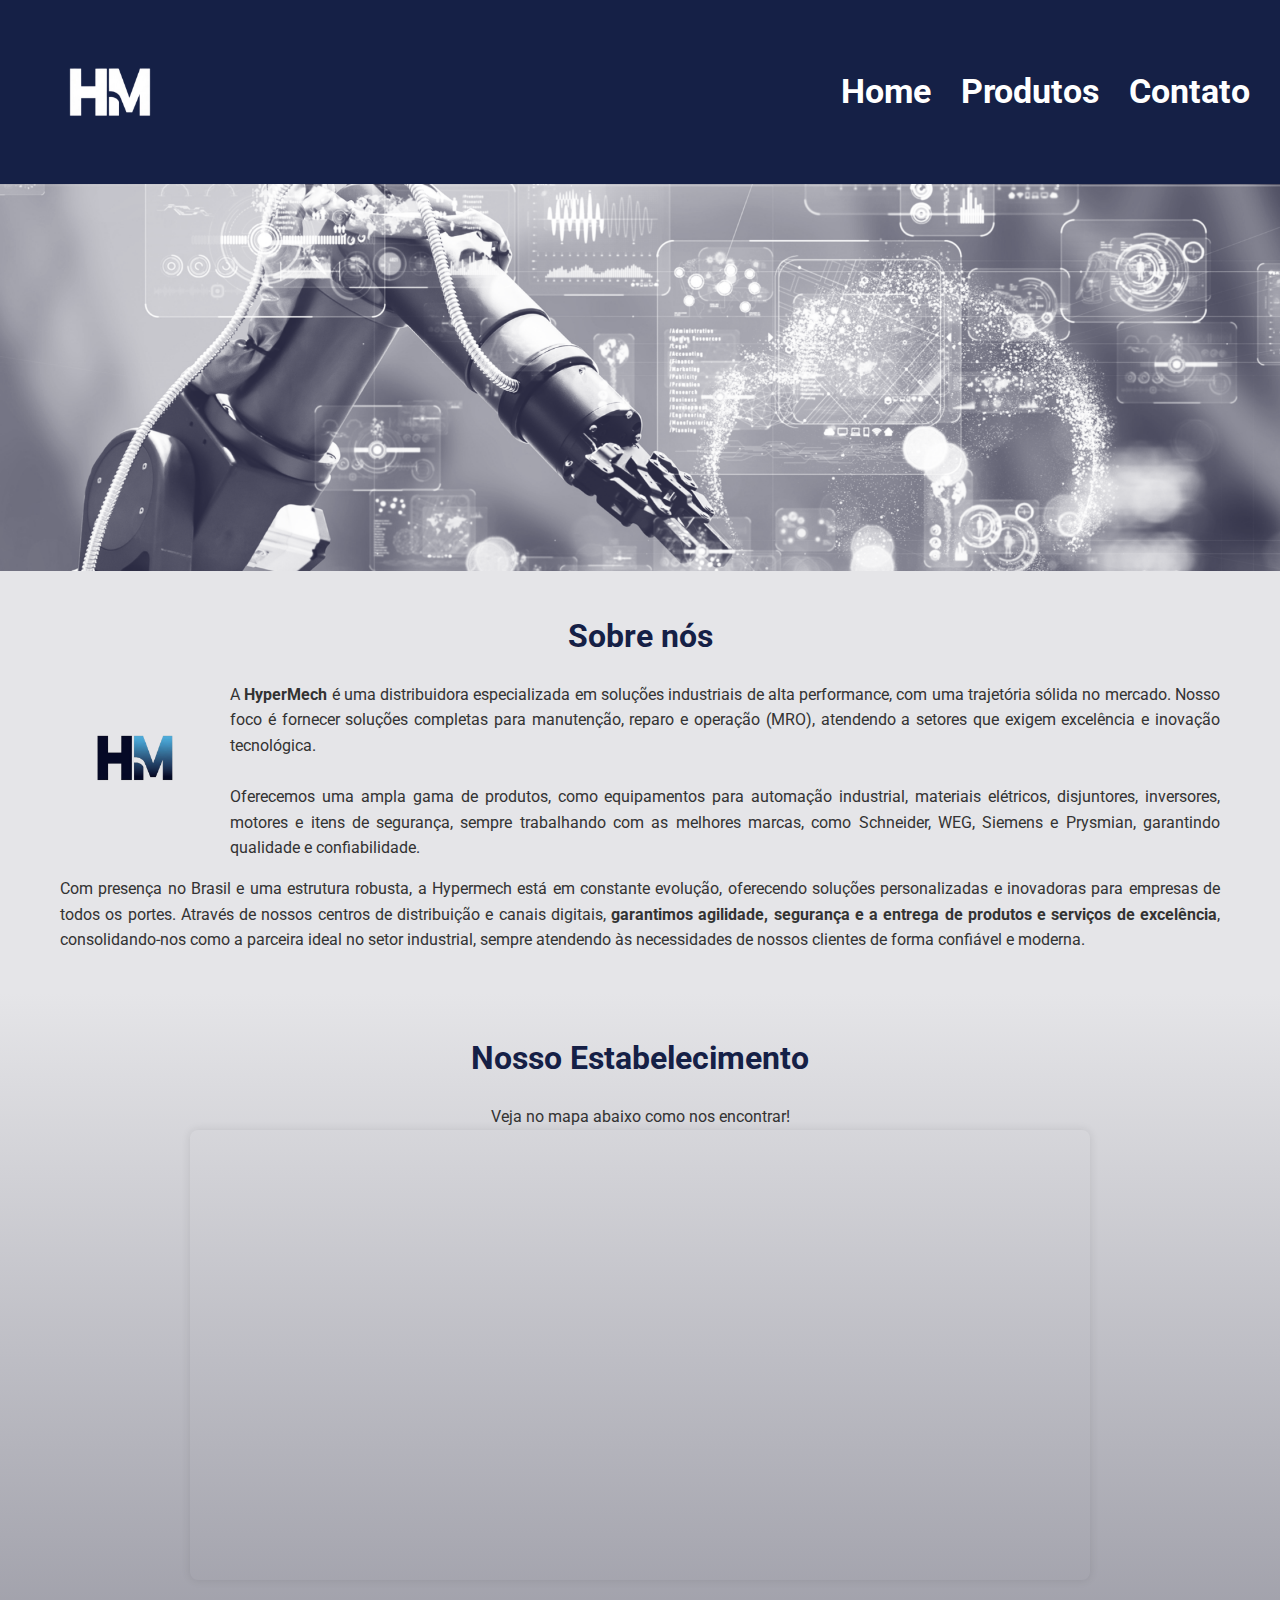
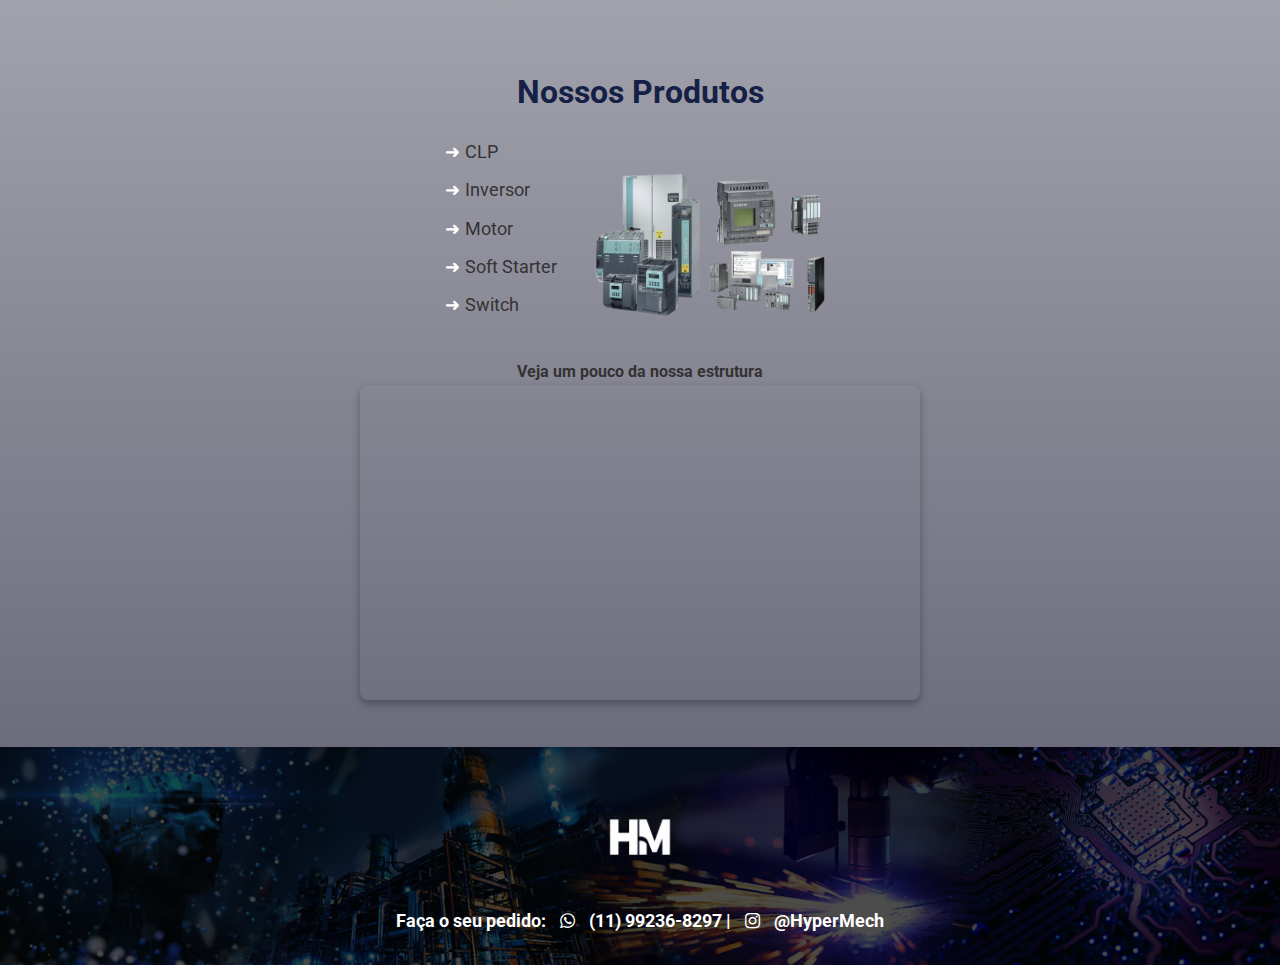
<file: index.html>
<!DOCTYPE html>
<html lang="pt-BR">
  <head>
    <meta charset="UTF-8" />
    <meta name="viewport" content="width=device-width, initial-scale=1.0" />
    <link href="estilos.css" rel="stylesheet" />
    <link href="https://maxcdn.bootstrapcdn.com/font-awesome/4.5.0/css/font-awesome.min.css" rel="stylesheet" />
    <link href="https://fonts.googleapis.com/css2?family=Roboto:wght@400;700&display=swap" rel="stylesheet" />
    <title>HyperMech</title>
    
    <script>
      alert('Bem-vindo ao nosso site!');      
    </script>

  </head>
  <body>
    <header>
      <img src="img/Logo.png" title="HyperMech" class="logo" />
      <nav>
        <ul>
          <li><a href="index.html">Home</a></li>
          <li><a href="produtos.html">Produtos</a></li>
          <li><a href="contato.html">Contato</a></li>

        </ul>
      </nav>
    </header>

    <img src="img/Banner.jpg" class="banner" />

    <main>
      <section class="sobre_nos">
        <h2 class="titulo_sobrenos">Sobre nós</h2>
        <img src="img/sobre_nos.png" class="img_sobrenos" />
        <p>
          A <strong>HyperMech</strong> é uma distribuidora especializada em soluções industriais de alta performance, com uma trajetória sólida no mercado. Nosso foco é fornecer soluções completas para manutenção, reparo e operação (MRO), atendendo a setores que exigem excelência e inovação tecnológica.
          <br /><br />
          Oferecemos uma ampla gama de produtos, como equipamentos para automação industrial, materiais elétricos, disjuntores, inversores, motores e itens de segurança, sempre trabalhando com as melhores marcas, como Schneider, WEG, Siemens e Prysmian, garantindo qualidade e confiabilidade.
        </p>
        <p>
          Com presença no Brasil e uma estrutura robusta, a Hypermech está em constante evolução, oferecendo soluções personalizadas e inovadoras para empresas de todos os portes. Através de nossos centros de distribuição e canais digitais, <strong>garantimos agilidade, segurança e a entrega de produtos e serviços de excelência</strong>, consolidando-nos como a parceira ideal no setor industrial, sempre atendendo às necessidades de nossos clientes de forma confiável e moderna.
        </p>
      </section>

      <section class="mapaGeral">
        <h2 class="titulo_sobrenos">Nosso Estabelecimento</h2>
        <p>Veja no mapa abaixo como nos encontrar!</p>
        <div class="mapa">
          <iframe src="https://www.google.com/maps/embed?pb=!1m18!1m12!1m3!1d3654.884133449647!2d-46.56091152409039!3d-23.644320164646427!2m3!1f0!2f0!3f0!3m2!1i1024!2i768!4f13.1!3m3!1m2!1s0x94ce5cec46ebe475%3A0x8d2c14858d37a05e!2sEscola%20Senai%20Armando%20de%20Arruda%20Pereira!5e0!3m2!1spt-BR!2sbr!4v1740786827311!5m2!1spt-BR!2sbr" allowfullscreen loading="lazy" referrerpolicy="no-referrer-when-downgrade"></iframe>
        </div>
      </section>

      <section class="nossosprodutos">
        <h2 class="titulo_sobrenos">Nossos Produtos</h2>
        <div class="div_nossosprodutos">
          <ul class="lista_nossosprodutos">
            <li>CLP</li>
            <li>Inversor</li>
            <li>Motor</li>
            <li>Soft Starter</li>
            <li>Switch</li>
          </ul>
          <img src="img/nossos_produtos.jpg" class="img_nossosprodutos" />
        </div>

        <div class="video">
          <p><strong>Veja um pouco da nossa estrutura</strong></p>
          <iframe src="https://www.youtube.com/embed/iW24I36kf2c?si=9HXvimRCDHy4RH-t&start=4&end=80" title="YouTube video player" loading="lazy" frameborder="0" allowfullscreen></iframe>
        </div>
      </section>
    </main>

    <footer>
      <img src="img/Logo.png" title="HyperMech" class="logo_footer" />
      <p>
        Faça o seu pedido:
        <a href="https://wa.me/5511992368297"><i class="fa fa-whatsapp"></i></a>
        (11) 99236-8297 |
        <a href="#"><i class="fa fa-instagram"></i></a> @HyperMech
      </p>
    </footer>
  </body>
</html>
</file>
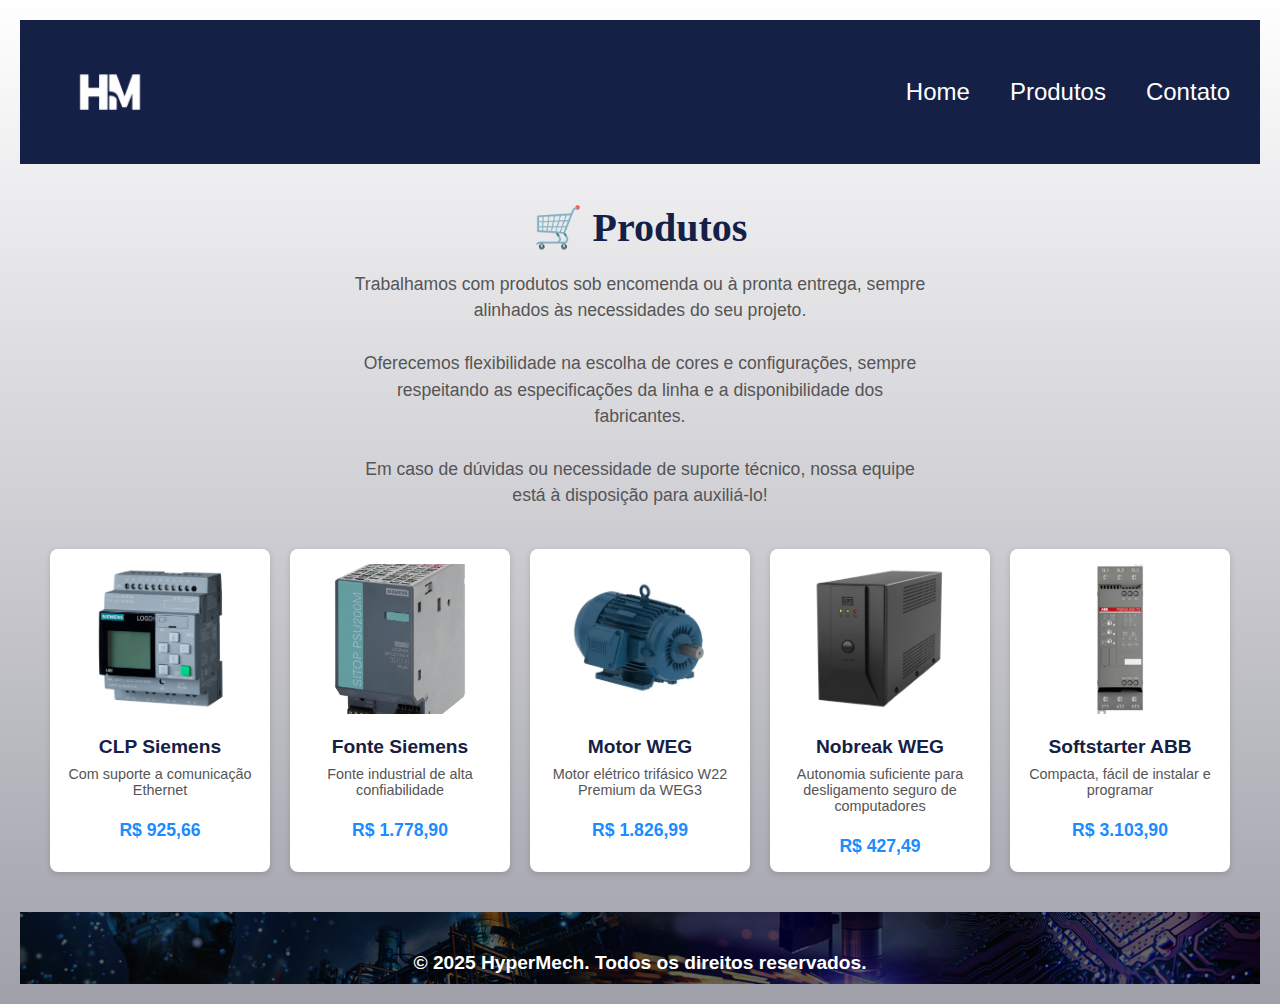
<file: produtos.html>
<!DOCTYPE html>
<html lang="pt-BR">
  <head>
    <meta charset="UTF-8" />
    <meta name="viewport" content="width=device-width, initial-scale=1" />
    <title>Produtos</title>

    <!-- Mantém o CSS original do seu primeiro código para header e footer -->
    <link href="css/estilos_produtos.css" rel="stylesheet" />
    <link href="https://maxcdn.bootstrapcdn.com/font-awesome/4.5.0/css/font-awesome.min.css" rel="stylesheet" />

    <style>
      /* Estilos do corpo e cards baseados no segundo código (com ajustes para evitar conflito) */

      body {
        font-family: Arial, sans-serif;
        background-color: #f4f6fc;
        margin: 0;
        padding: 20px;
        color: #333;
      }

      main {
        max-width: 1200px;
        margin: 0 auto;
      }

      h1.produtos-titulo {
        text-align: center;
        margin-top: 40px;
        color: #152046;
      }

      p.texto-produtos {
        max-width: 700px;
        margin: 20px auto 40px;
        line-height: 1.5;
        color: #555;
        text-align: center;
      }

      .container {
        display: flex;
        flex-wrap: wrap;
        gap: 20px;
        justify-content: center;
        padding: 0 10px 40px;
      }

      .card {
        background-color: #fff;
        border-radius: 8px;
        box-shadow: 0 2px 6px rgba(0,0,0,0.15);
        width: 220px;
        cursor: pointer;
        transition: transform 0.2s ease, box-shadow 0.2s ease;
        display: flex;
        flex-direction: column;
        align-items: center;
        padding: 15px;
        text-align: center;
      }

      .card:hover {
        transform: translateY(-6px);
        box-shadow: 0 8px 20px rgba(0,0,0,0.25);
      }

      .card img {
        width: 100%;
        height: 150px;
        object-fit: cover;
        border-radius: 5px;
        margin-bottom: 12px;
      }

      .card h2 {
        font-size: 1.2rem;
        color: #152046;
        margin-bottom: 8px;
      }

      .card p {
        font-size: 0.9rem;
        color: #555;
        margin-bottom: 12px;
      }

      .card .preco {
        font-weight: bold;
        font-size: 1.1rem;
        color: #1a8cff;
      }
    </style>

    <script>
      // Função para abrir detalhes do produto (ajustada para abrir em nova janela como no original)
      function abrirDetalhes(nome, imagemPrincipal, descricao, imagensSlider = []) {
        localStorage.setItem('sliderImgs', JSON.stringify(imagensSlider));
        const url = `pop_produtos.html?nome=${encodeURIComponent(nome)}&imagem=${encodeURIComponent(imagemPrincipal)}&descricao=${encodeURIComponent(descricao)}`;
        window.open(url, '_blank', 'width=800,height=700');
      }
    </script>
  </head>
  <body>
    <!-- Header original mantido -->
    <header>
      <div class="divHeader">
        <img src="img/Logo.png" title="HyperMech" class="logo" />
        <nav>
          <ul>
            <li><a href="index.html">Home</a></li>
          <li><a href="produtos.html">Produtos</a></li>
          <li><a href="contato.html">Contato</a></li>
          </ul>
        </nav>
      </div>
    </header>

    <main>
      <h1 class="produtos-titulo">🛒 Produtos</h1>
      <p class="texto-produtos">
        Trabalhamos com produtos sob encomenda ou à pronta entrega, sempre alinhados às necessidades do seu projeto.<br /><br />
        Oferecemos flexibilidade na escolha de cores e configurações, sempre respeitando as especificações da linha e a disponibilidade dos fabricantes.<br /><br />
        Em caso de dúvidas ou necessidade de suporte técnico, nossa equipe está à disposição para auxiliá-lo!
      </p>

      <div class="container">
        <!-- Cards dos produtos adaptados do seu código original com os estilos do segundo -->

        <div class="card" onclick="abrirDetalhes(
          'CLP Siemens Logo! 24CE – 6ED1052-1CC08-0BA2',
          'img/Produtos/Produto1_A.png',
          '24VCC, com 8 entradas digitais e 4 saídas digitais. Compacto, eficiente e ideal para automações simples e confiáveis.',
          [
            'img/Produtos/Produto1_B.png',
            'img/Produtos/Produto1_C.png',
            'img/Produtos/Produto1_D.png'
          ]
        )">
          <img src="img/Produtos/Produto1_A.png" alt="Produto 1" />
          <h2>CLP Siemens</h2>
          <p> Com suporte a comunicação Ethernet</p>
          <span class="preco">R$ 925,66</span>
        </div>

        <div class="card" onclick="abrirDetalhes(
          'Fonte Sitop Psu200M',
          'img/Produtos/Produto2_A.jpg',
          'Opera com tensão de entrada ampla (120/230 VCA ou 230/500 VCA, monofásica ou bifásica) e fornece saída estabilizada de 24 VCC / 5 A.',
          [
            'img/Produtos/Produto2_A.jpg',
            'img/Produtos/Produto2_B.jpg',
            'img/Produtos/Produto2_C.jpg'
          ]
        )">
          <img src="img/Produtos/Produto2_A.jpg" alt="Produto 2" />
          <h2>Fonte Siemens</h2>
          <p>Fonte industrial de alta confiabilidade</p>
          <span class="preco">R$ 1.778,90</span>
        </div>

        <div class="card" onclick="abrirDetalhes(
          'Motor Elétrico WEG W22 IR3 Premium',
          'img/produtos/produto03.jpg',
          'Solução robusta, eficiente e confiável para aplicações industriais que exigem alto desempenho e economia de energia.',
          [
            'img/Produtos/Produto3_A.png',
            'img/Produtos/Produto3_B.png',
            'img/Produtos/Produto3_C.png'
          ]
        )">
          <img src="img/Produtos/Produto3_A.png" alt="Produto 3" />
          <h2>Motor WEG</h2>
          <p>Motor elétrico trifásico W22 Premium da WEG3</p>
          <span class="preco">R$ 1.826,99</span>
        </div>

        <div class="card" onclick="abrirDetalhes(
          'Nobreak Home Monofásico WEG 600VA',
          'img/Produtos/Produto4_A.png',
          'Solução prática e segura para manter seus dispositivos eletrônicos funcionando mesmo diante de instabilidades na rede elétrica.',
          [
            'img/Produtos/Produto4_A.png',
            'img/Produtos/Produto4_B.png',
            'img/Produtos/Produto4_C.png'
          ]
        )">
          <img src="img/Produtos/Produto4_A.png" alt="Produto 4" />
          <h2>Nobreak WEG</h2>
          <p>Autonomia suficiente para desligamento seguro de computadores</p>
          <span class="preco">R$ 427,49</span>
        </div>

        <div class="card" onclick="abrirDetalhes(
          ' Chave de Partida Softstarter ABB PSTX45-600-70',
          'img/Produtos/Produto5_A.jpg',
          'Solução moderna e eficiente para o controle de partida e parada suave de motores trifásicos. Com capacidade de corrente de 45A e potência de até 32 kW, essa softstarter é ideal para aplicações industriais que demandam alto desempenho, proteção e confiabilidade.',
          [
            'img/Produtos/Produto5_A.jpg',
            'img/Produtos/Produto5_B.jpg',
            'img/Produtos/Produto5_C.jpg'
          ]
        )">
          <img src="img/Produtos/Produto5_A.jpg" alt="Produto 5" />
          <h2> Softstarter ABB </h2>
          <p>Compacta, fácil de instalar e programar</p>
          <span class="preco">R$ 3.103,90</span>
        </div>
      </div>
    </main>

    <!-- Footer original mantido -->
    <footer>
      <div class="footer-content">
        <p>&copy; 2025 HyperMech. Todos os direitos reservados.</p>
      </div>
    </footer>
  </body>
</html>
</file>
<file: estilos.css>
/* Reset e estilo base */
* {
  margin: 0;
  padding: 0;
  box-sizing: border-box;
  }

body {
  font-family: 'Roboto', sans-serif;
  background-color: #e5e5e8;
  color: #333;
  line-height: 1.6;
}

img {
  max-width: 100%;
  display: block;
}

/* Header */
header {
  background-color: #152046;
  display: flex;
  justify-content: space-between;
  align-items: center;
  padding: 12px 30px;
  flex-wrap: wrap;
}

.logo {
  width: 160px;
}

nav ul {
  list-style: none;
  display: flex;
  gap: 30px;
}

nav li a {
  color: #fff;
  text-decoration: none;
  font-size: 2.1rem;
  font-weight: bold;
  transition: color 0.3s ease;
}

nav li a:hover {
  color: #1a8cff;
}

/* Banner */
.banner {
  width: 100%;
  height: auto;
  object-fit: cover;
  
}

/* Sobre Nós */
.sobre_nos {
  max-width: 1200px;
  margin: 40px auto;
  padding: 0 20px;
 
}

.titulo_sobrenos {
  text-align: center;
  margin-bottom: 20px;
  font-size: 2rem;
  color: #152046;
  
}

.img_sobrenos {
  width: 150px;
  float: left;
  margin-right: 20px;
  margin-bottom: 10px;
}

.sobre_nos p {
  text-align: justify;
  margin-bottom: 15px;
  
  }

/* Estabelecimento */
.mapaGeral {
  background: linear-gradient(#e5e5e8, #a0a0aa);
  padding: 40px 20px;
  text-align: center;
}

.mapa iframe {
  width: 90%;
  max-width: 900px;
  height: 450px;
  border: 0;
  border-radius: 8px;
  box-shadow: 0 0 10px rgba(0, 0, 0, 0.1);
}

/* Nossos Produtos */
.nossosprodutos {
  background: linear-gradient(#a0a0aa, #6c6c7c);
  padding: 40px 20px;
  text-align: center;
}

.div_nossosprodutos {
  display: flex;
  justify-content: center;
  align-items: center;
  flex-wrap: wrap;
  gap: 30px;
  margin-top: 20px;
}

.lista_nossosprodutos {
  list-style: none;
  text-align: left;
  font-size: 1.1rem;
}

.lista_nossosprodutos li {
  margin-bottom: 10px;
  position: relative;
  padding-left: 20px;
}

.lista_nossosprodutos li::before {
  content: "\279C";
  position: absolute;
  left: 0;
  color: #fff;
}

.img_nossosprodutos {
    width: 20%;
    border-radius: 8px; /* opcional — pode remover se quiser cantos retos */
    box-shadow: none; /* remove a sombra */
    border: none; /* garante que não haja borda */
    opacity: 1;
    transition: 400ms;
}
.img_nossosprodutos:hover {
  opacity: 0.7;
}

.video {
  margin-top: 30px;
}

.video iframe {
  width: 100%;
  max-width: 560px;
  height: 315px;
  border-radius: 8px;
  box-shadow: 0 4px 8px rgba(0, 0, 0, 0.3);
}

/* Footer */
footer {
  background: url("img/rodape.jpg") center/cover no-repeat;
  background-color: rgba(0, 0, 0, 0.7);
  background-blend-mode: darken;
  padding: 30px 20px;
  text-align: center;
}

footer p {
  color: #fff;
  font-weight: bold;
  font-size: 1.1rem;
  margin-top: 10px;
}

footer i {
  color: #fff;
  margin: 0 10px;
  font-size: 1.2rem;
}

.logo_footer {
  width: 120px;
  margin: 0 auto;
}

/* Responsividade */
@media (max-width: 768px) {
  header {
    flex-direction: column;
    align-items: flex-start;
  }

  nav ul {
    flex-direction: column;
    gap: 15px;
    margin-top: 10px;
  }

  .div_nossosprodutos {
    flex-direction: column;
  }

  .lista_nossosprodutos,
  .img_nossosprodutos {
    width: 100%;
    text-align: center;
  }

  .img_sobrenos {
    float: none;
    display: block;
    margin: 0 auto 20px auto;
  }
}

@media (max-width: 480px) {
  .titulo_sobrenos {
    font-size: 1.5rem;
  }

  nav li a {
    font-size: 1rem;
  }

  .lista_nossosprodutos li {
    font-size: 1rem;
  }
}

.contato {
  background-color: #f2f2f2;
  padding: 40px 20px;
  max-width: 800px;
  margin: 40px auto;
  border-radius: 10px;
  box-shadow: 0 4px 8px rgba(0,0,0,0.1);
}

.formulario-contato {
  display: flex;
  flex-direction: column;
  gap: 15px;
}

.formulario-contato label {
  font-weight: bold;
  margin-top: 10px;
}

.formulario-contato input[type="text"],
.formulario-contato input[type="email"],
.formulario-contato input[type="tel"],
.formulario-contato textarea,
.formulario-contato select {
  width: 100%;
  padding: 10px;
  border: 1px solid #aaa;
  border-radius: 5px;
  font-size: 1rem;
}

fieldset {
  border: none;
  padding: 0;
}

fieldset label {
  margin-right: 20px;
}

.novidades {
  display: flex;
  align-items: center;
  gap: 10px;
}

button[type="submit"] {
  padding: 12px;
  font-size: 1.1rem;
  background-color: #152046;
  color: white;
  border: none;
  border-radius: 5px;
  cursor: pointer;
  width: fit-content;
  align-self: flex-start;
  transition: background-color 0.3s;
}

button[type="submit"]:hover {
  background-color: #1e2b5a;
}

.formulario-contato {
  max-width: 600px;
  margin: 40px auto;
  background: #fff;
  padding: 30px;
  border-radius: 8px;
  box-shadow: 0 0 15px rgba(0,0,0,0.1);
}

.formulario-contato label {
  display: block;
  margin-top: 15px;
  font-weight: bold;
}

.formulario-contato input[type="text"],
.formulario-contato input[type="email"],
.formulario-contato input[type="tel"],
.formulario-contato textarea,
.formulario-contato select {
  width: 100%;
  padding: 10px;
  margin-top: 5px;
  border-radius: 4px;
  border: 1px solid #ccc;
}

.formulario-contato button {
  margin-top: 20px;
  padding: 10px 20px;
  background: #152046;
  color: white;
  border: none;
  border-radius: 4px;
  cursor: pointer;
}

.formulario-contato button:hover {
  background: #1e2a6a;
}
</file>
<file: css/estilos_produtos.css>
/* Reset básico */
* {
  margin: 0;
  padding: 0;
  box-sizing: border-box;
}

body {
  font-family: "Helvetica", sans-serif;
  background: linear-gradient(white, #a0a0aa);
}

/* Header */
header {
  background-color: #152046;
  display: flex;
  justify-content: space-between;
  align-items: center;
  padding: 12px 30px;
  flex-wrap: wrap;
}

.divHeader {
  width: 100%;
  display: flex;
  align-items: center;
  justify-content: space-between;
}

.logo {
  width: 120px;
  max-width: 100%;
}

nav ul {
  list-style: none;
  display: flex;
  gap: 40px;
}

nav li {
  font-family: "Helvetica", cursive;
  font-size: 1.5rem;
}

nav li a {
  color: white;
  text-decoration: none;
}

nav li a:hover {
  color: #1a8cff;
}

/* Título */
.produtos-titulo {
  font-size: 2.5rem;
  font-weight: bold;
  color: rgb(21, 32, 70);
  font-family: cursive;
  text-align: center;
  margin: 30px 0 10px;
}

/* Texto descritivo */
.texto-produtos {
  padding: 0 5%;
  text-align: justify;
  font-size: 1.1rem;
  margin-bottom: 40px;
}

/* Container de cards */
.container {
  display: flex;
  justify-content: center;
  flex-wrap: wrap;
  gap: 20px;
  padding: 0 20px 40px;
}

.card {
  background: #ffffff;
  width: 280px;
  border-radius: 10px;
  box-shadow: 0 4px 8px rgba(0, 0, 0, 0.2);
  padding: 20px;
  text-align: center;
  transition: transform 0.3s ease-in-out;
}

.card:hover {
  transform: scale(1.05);
}

.card img {
  width: 100%;
  height: 180px;
  object-fit: cover;
  border-radius: 10px;
  border: none;
}

.card h2 {
  margin: 10px 0;
  font-size: 1.3rem;
}

.card p {
  font-size: 1rem;
  color: #555;
}

.preco {
  font-size: 1.1rem;
  font-weight: bold;
  color: #27ae60;
  margin-top: 10px;
  display: block;
}

/* Footer */
footer {
  background: url("../img/rodape.jpg") center/cover no-repeat;
  background-color: rgba(0, 0, 0, 0.6);
  background-blend-mode: darken;
  padding: 30px 10px 10px;
  text-align: center;
}

footer p {
  color: white;
  font-weight: bold;
  font-size: 1.2rem;
  margin-top: 10px;
}

footer i {
  color: white;
  margin: 0 5px;
}

.logo_footer {
  width: 12%;
  max-width: 150px;
  display: block;
  margin: 0 auto 10px;
}

/* Responsivo */
@media (max-width: 768px) {
  header {
    height: auto;
    flex-direction: column;
    align-items: flex-start;
    padding: 10px 5%;
  }

  .divHeader {
    flex-direction: column;
    align-items: center;
  }

  nav ul {
    flex-direction: column;
    gap: 10px;
    margin-top: 10px;
  }

  .container {
    padding: 0 10px 30px;
  }

  .logo {
    width: 30%;
  }

  .logo_footer {
    width: 40%;
  }
}


.pop {
  margin: 0 auto;
  max-width: 800px;
  padding: 30px;
  background-color: #fdfdfd;
  box-shadow: 0 6px 16px rgba(0, 0, 0, 0.15);
  border-radius: 16px;
  font-family: 'Segoe UI', Tahoma, Geneva, Verdana, sans-serif;
  border: 2px solid #152046;
}

.pop img {
  width: 100%;
  max-width: 700px;
  height: auto;
  display: block;
  margin: 0 auto 20px auto;
  border-radius: 8px;
  border: 1px solid #ccc;
}

.pop h1 {
  font-size: 38px;
  font-weight: bold;
  text-align: center;
  color: #152046;
  margin-bottom: 20px;
}

.pop p {
  font-size: 17px;
  line-height: 1.7;
  margin: 0;
  padding: 15px 20px;
  color: #333;
  text-align: justify;
  white-space: normal;
  background-color: #f1f1f1;
  border-radius: 8px;
}
</file>
